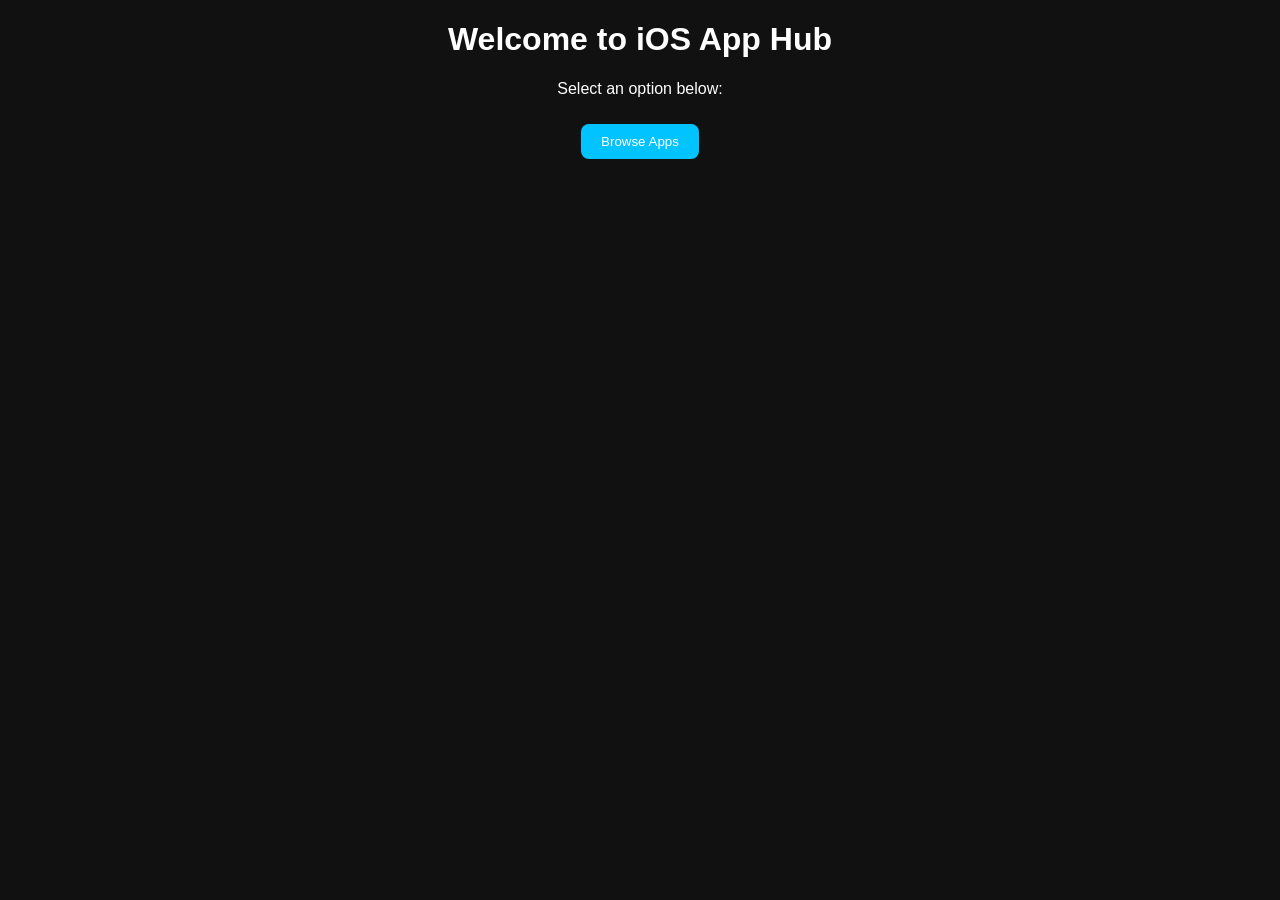
<file: index.html>
<!DOCTYPE html>
<html>
<head>
  <title>iOS App Hub</title>
  <link rel="stylesheet" href="style.css">
</head>
<body>

<h1>Welcome to iOS App Hub</h1>
<p>Select an option below:</p>

<a href="apps.html">
  <button>Browse Apps</button>
</a>

</body>
</html>
</file>
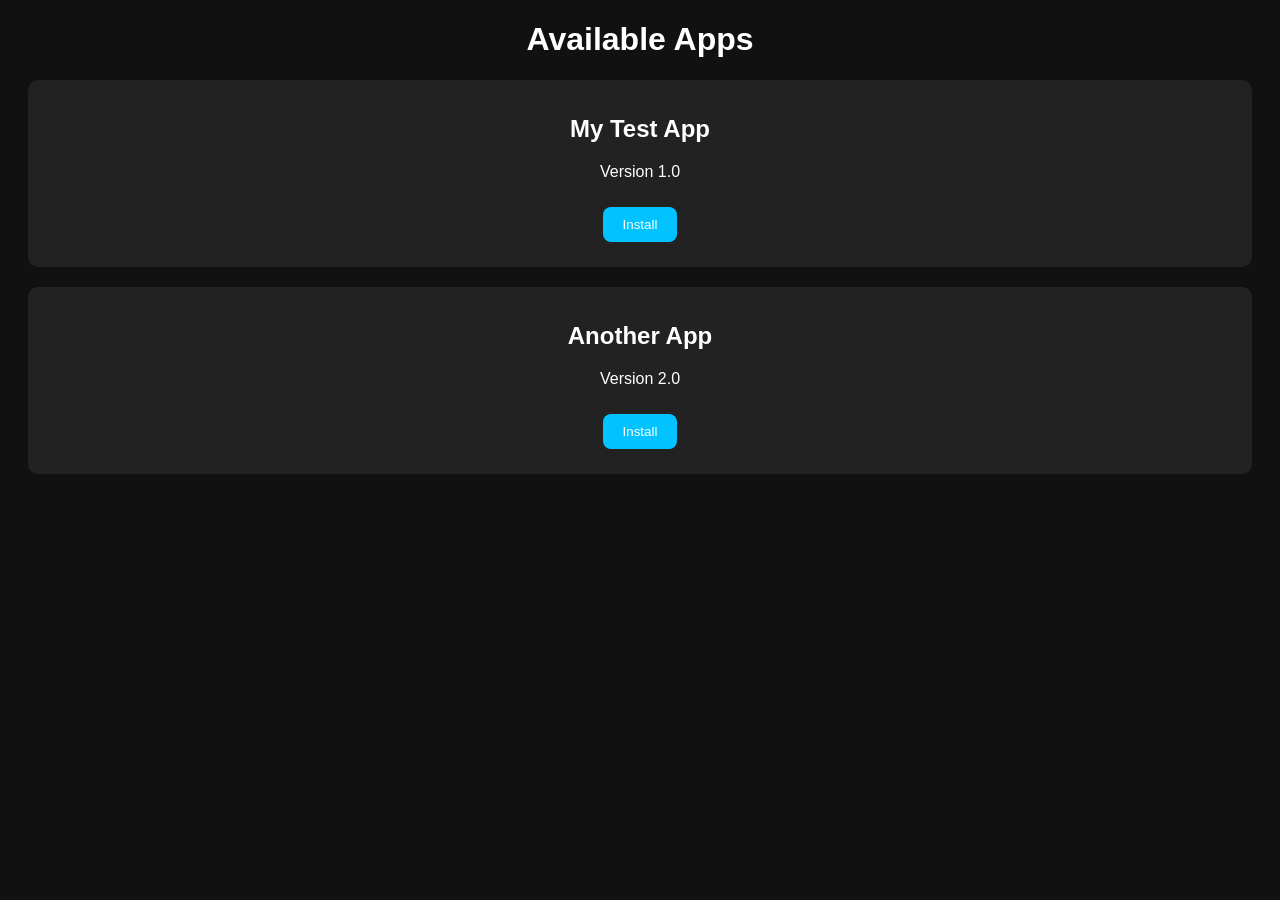
<file: apps.html>
<!DOCTYPE html>
<html>
<head>
  <title>Apps</title>
  <link rel="stylesheet" href="style.css">
</head>
<body>

<h1>Available Apps</h1>

<div class="app">
  <h2>My Test App</h2>
  <p>Version 1.0</p>
  <a href="install.html?app=testapp">
    <button>Install</button>
  </a>
</div>

<div class="app">
  <h2>Another App</h2>
  <p>Version 2.0</p>
  <a href="install.html?app=another">
    <button>Install</button>
  </a>
</div>

</body>
</html>
</file>
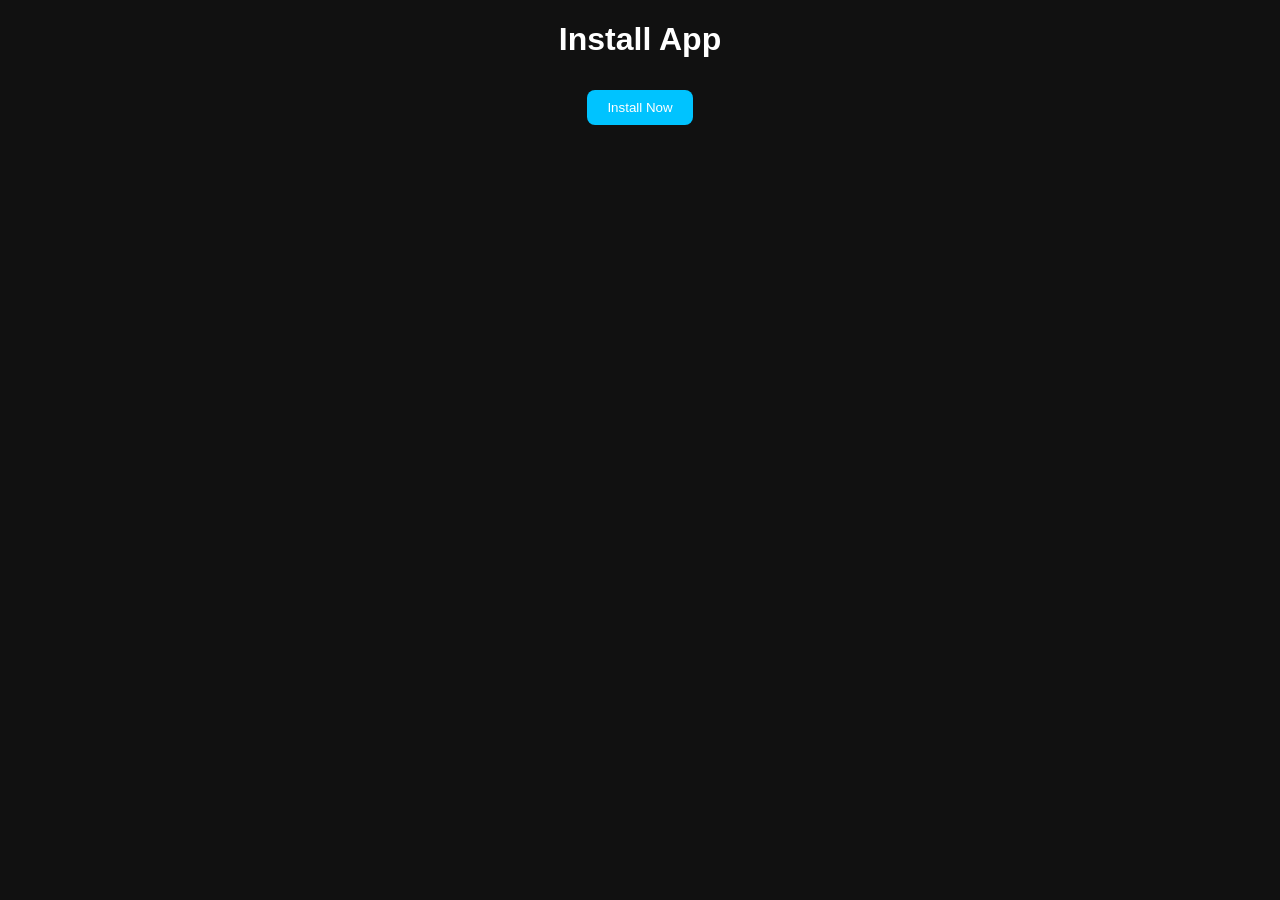
<file: install.html>
<!DOCTYPE html>
<html>
<head>
  <title>Install App</title>
  <link rel="stylesheet" href="style.css">
</head>
<body>

<h1>Install App</h1>

<p id="appName"></p>

<!-- This is how real IPA installs work -->
<a id="installLink">
  <button>Install Now</button>
</a>

<script src="script.js"></script>

</body>
</html>
</file>
<file: style.css>
body {
  font-family: Arial;
  text-align: center;
  background: #111;
  color: white;
}

button {
  padding: 10px 20px;
  margin: 10px;
  border: none;
  background: #00c3ff;
  color: white;
  border-radius: 8px;
}

.app {
  margin: 20px;
  padding: 15px;
  background: #222;
  border-radius: 10px;
}
</file>
